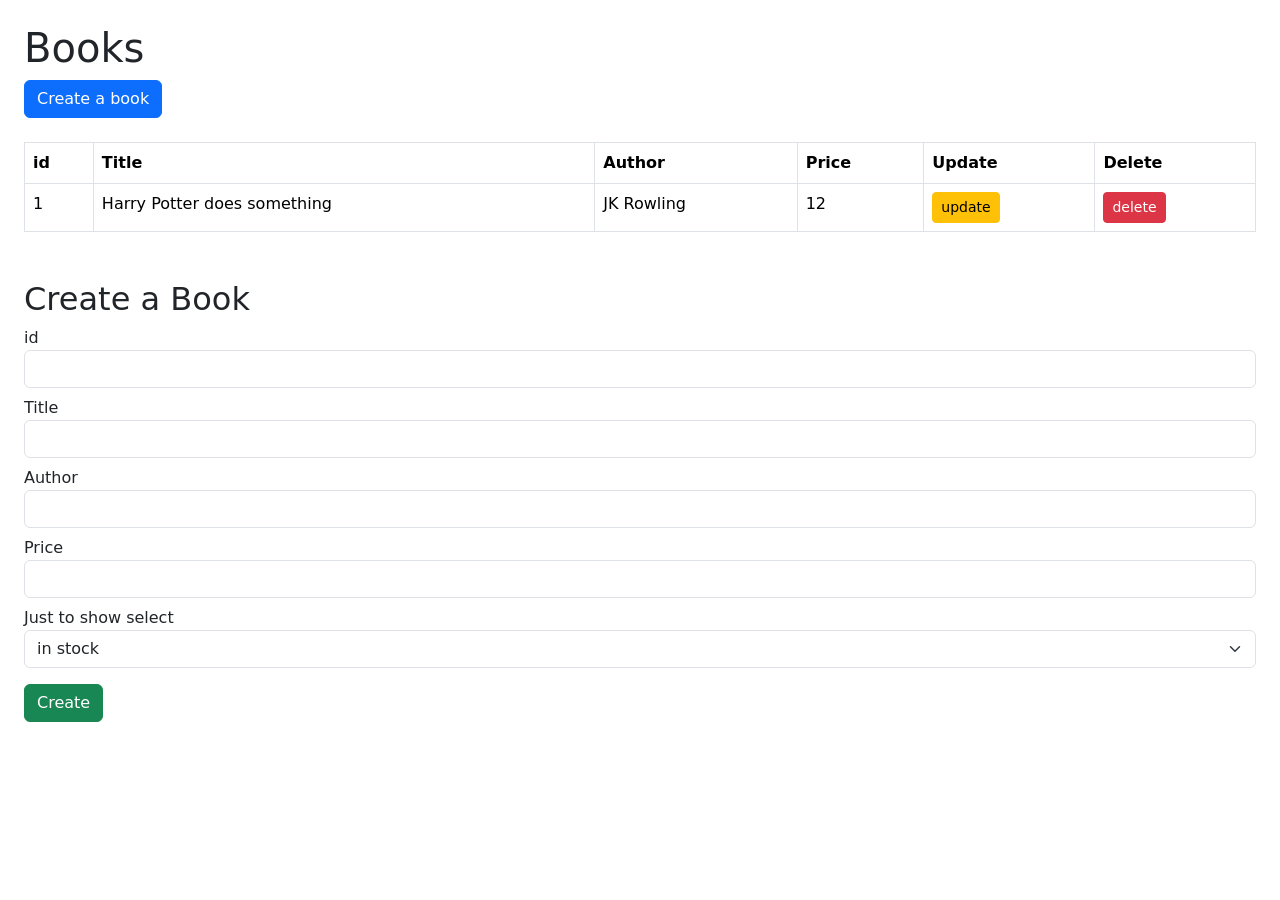
<file: labs/Week 9/carviewer.html>
<!DOCTYPE html>
<html lang="en">
<head>
    <meta charset="UTF-8">
    <meta name="viewport" content="width=device-width, initial-scale=1.0">
    <title>View Books</title>
    <link href="https://cdn.jsdelivr.net/npm/bootstrap@5.2.2/dist/css/bootstrap.min.css" rel="stylesheet"
        integrity="sha384-Zenh87qX5JnK2Jl0vWa8Ck2rdkQ2Bzep5IDxbcnCeuOxjzrPF/et3URy9Bv1WTRi"
        crossorigin="anonymous">
</head>
<body class="p-4">

    <h1>Books</h1>

    <div class="mb-4">
        <button class="btn btn-primary">Create a book</button>
    </div>

    <div class="mb-5">
        <table class="table table-bordered">
            <tr>
                <th>id</th>
                <th>Title</th>
                <th>Author</th>
                <th>Price</th>
                <th>Update</th>
                <th>Delete</th>
            </tr>
            <tr>
                <td>1</td>
                <td>Harry Potter does something</td>
                <td>JK Rowling</td>
                <td>12</td>
                <td><button class="btn btn-warning btn-sm">update</button></td>
                <td><button class="btn btn-danger btn-sm">delete</button></td>
            </tr>
        </table>
    </div>

    <div>
        <h2>
            <span>Create a</span>
            <span style="display:none">Update this</span> Book
        </h2>

        <div class="mb-2">
            <label for="id">id</label>
            <input id="id" type="text" name="id" class="form-control">
        </div>

        <div class="mb-2">
            <label for="title">Title</label>
            <input id="title" type="text" name="title" class="form-control">
        </div>

        <div class="mb-2">
            <label for="author">Author</label>
            <input id="author" type="text" name="author" class="form-control">
        </div>

        <div class="mb-2">
            <label for="price">Price</label>
            <input id="price" type="number" name="price" class="form-control">
        </div>

        <div class="mb-3">
            <label for="status">Just to show select</label>
            <select id="status" name="status" class="form-select">
                <option value="instock">in stock</option>
                <option value="outstock">out of stock</option>
                <option value="other">out of print</option>
            </select>
        </div>

        <span><button class="btn btn-success">Create</button></span>
        <span><button class="btn btn-secondary" style="display:none">Update</button></span>
    </div>

</body>
</html>
</file>
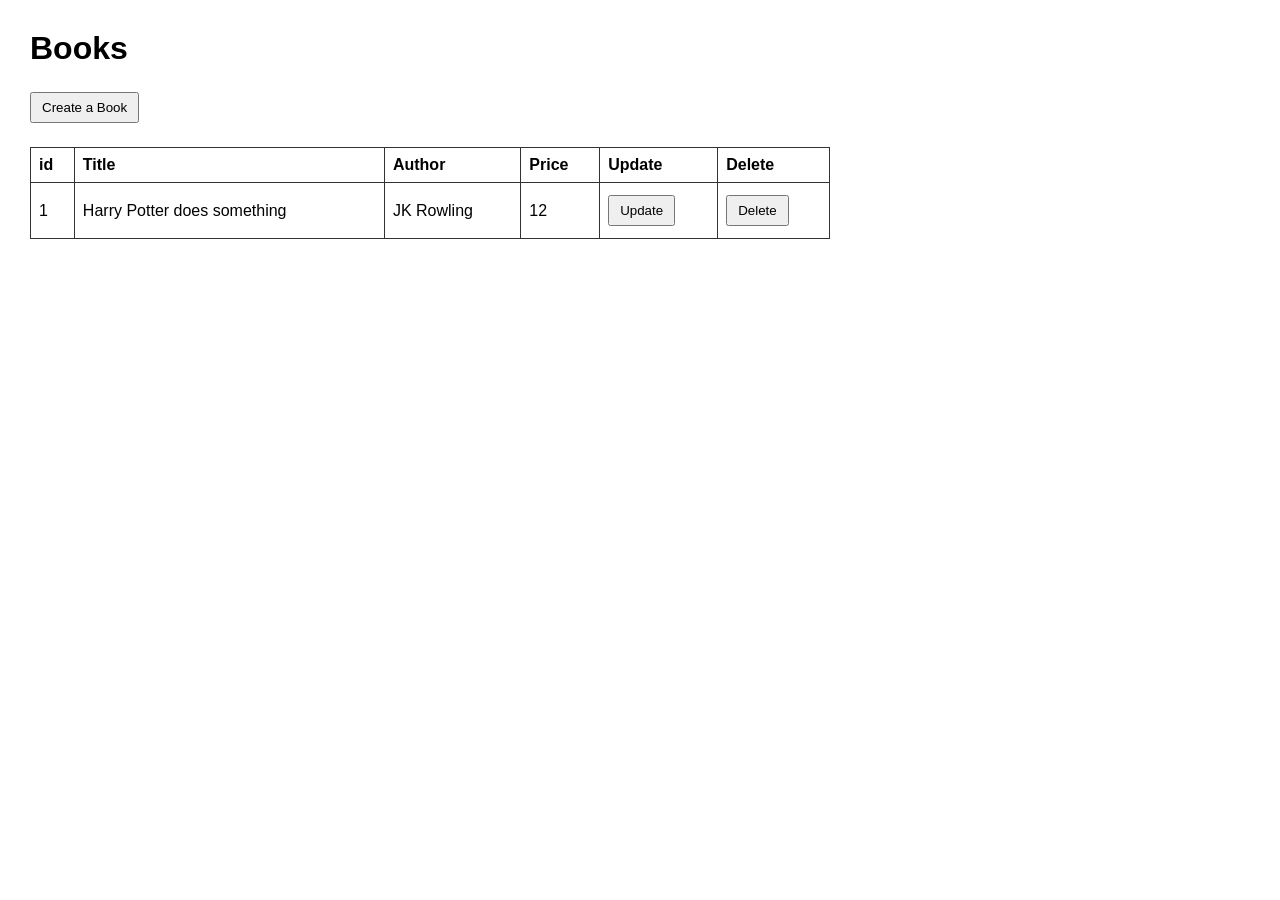
<file: labs/Week 9/carviewer2.html>
<!DOCTYPE html>
<html lang="en">
<head>
    <meta charset="UTF-8">
    <meta name="viewport" content="width=device-width, initial-scale=1.0">
    <title>Book Viewer</title>
    <style>
        body {
            font-family: Arial, sans-serif;
            margin: 30px;
        }
        table {
            border-collapse: collapse;
            width: 100%;
            max-width: 800px;
            margin-top: 20px;
        }
        th, td {
            border: 1px solid #333;
            padding: 8px;
            text-align: left;
        }
        button {
            margin: 4px 0;
            padding: 6px 10px;
            cursor: pointer;
        }
        .form-row {
            margin: 10px 0;
        }
        #createUpdateForm {
            margin-top: 20px;
            padding: 15px;
            border: 1px solid #999;
            max-width: 500px;
            display: none;
        }
        input, select {
            padding: 6px;
            width: 100%;
            max-width: 300px;
        }
    </style>
</head>
<body>

    <h1>Books</h1>

    <button id="button-showCreate" onclick="showCreate()">Create a Book</button>

    <table id="bookTable">
        <tr>
            <th>id</th>
            <th>Title</th>
            <th>Author</th>
            <th>Price</th>
            <th>Update</th>
            <th>Delete</th>
        </tr>
        <tr id="1">
            <td>1</td>
            <td>Harry Potter does something</td>
            <td>JK Rowling</td>
            <td>12</td>
            <td><button onclick="showUpdate(this)">Update</button></td>
            <td><button onclick="doDelete(this)">Delete</button></td>
        </tr>
    </table>

    <div id="createUpdateForm">
        <h2>
            <span id="createLabel">Create a</span>
            <span id="updateLabel" style="display:none">Update this</span>
            Book
        </h2>

        <div class="form-row">
            <label>id</label><br>
            <input type="text" name="id">
        </div>

        <div class="form-row">
            <label>Title</label><br>
            <input type="text" name="title">
        </div>

        <div class="form-row">
            <label>Author</label><br>
            <input type="text" name="author">
        </div>

        <div class="form-row">
            <label>Price</label><br>
            <input type="number" name="price">
        </div>

        <div class="form-row">
            <label>Status</label><br>
            <select name="status">
                <option value="in stock">in stock</option>
                <option value="out of stock">out of stock</option>
                <option value="out of print">out of print</option>
            </select>
        </div>

        <span><button id="button-doCreate" onclick="doCreate()">Create</button></span>
        <span><button id="button-doUpdate" onclick="doUpdate()" style="display:none">Update</button></span>
    </div>

    <script>
        function showCreate() {
            document.getElementById('button-showCreate').style.display = "none";
            document.getElementById('bookTable').style.display = "none";
            document.getElementById('createUpdateForm').style.display = "block";

            document.getElementById('createLabel').style.display = "inline";
            document.getElementById('updateLabel').style.display = "none";
            document.getElementById('button-doCreate').style.display = "inline-block";
            document.getElementById('button-doUpdate').style.display = "none";

            clearForm();
        }

        function showViewAll() {
            document.getElementById('button-showCreate').style.display = "inline-block";
            document.getElementById('bookTable').style.display = "table";
            document.getElementById('createUpdateForm').style.display = "none";
        }

        function showUpdate(buttonElement) {
            document.getElementById('button-showCreate').style.display = "none";
            document.getElementById('bookTable').style.display = "none";
            document.getElementById('createUpdateForm').style.display = "block";

            document.getElementById('createLabel').style.display = "none";
            document.getElementById('updateLabel').style.display = "inline";
            document.getElementById('button-doCreate').style.display = "none";
            document.getElementById('button-doUpdate').style.display = "inline-block";

            var rowElement = buttonElement.parentNode.parentNode;
            var book = getBookFromRow(rowElement);
            populateFormWithBook(book);
        }

        function doCreate() {
            var book = getBookFromForm();
            addBookToTable(book);
            clearForm();
            showViewAll();
        }

        function doUpdate() {
            var book = getBookFromForm();
            var rowElement = document.getElementById(book.id);
            setBookInRow(rowElement, book);
            clearForm();
            showViewAll();
        }

        function doDelete(buttonElement) {
            var tableElement = document.getElementById('bookTable');
            var index = buttonElement.parentNode.parentNode.rowIndex;
            tableElement.deleteRow(index);
        }

        function clearForm() {
            var form = document.getElementById('createUpdateForm');
            form.querySelector('input[name="id"]').disabled = false;
            form.querySelector('input[name="id"]').value = '';
            form.querySelector('input[name="title"]').value = '';
            form.querySelector('input[name="author"]').value = '';
            form.querySelector('input[name="price"]').value = '';
            form.querySelector('select[name="status"]').value = 'in stock';
        }

        function getBookFromForm() {
            var form = document.getElementById('createUpdateForm');
            var book = {};
            book.id = form.querySelector('input[name="id"]').value;
            book.title = form.querySelector('input[name="title"]').value;
            book.author = form.querySelector('input[name="author"]').value;
            book.price = form.querySelector('input[name="price"]').value;
            return book;
        }

        function addBookToTable(book) {
            var tableElement = document.getElementById('bookTable');
            var rowElement = tableElement.insertRow(-1);
            rowElement.setAttribute('id', book.id);

            var cell1 = rowElement.insertCell(0);
            cell1.textContent = book.id;

            var cell2 = rowElement.insertCell(1);
            cell2.textContent = book.title;

            var cell3 = rowElement.insertCell(2);
            cell3.textContent = book.author;

            var cell4 = rowElement.insertCell(3);
            cell4.textContent = book.price;

            var cell5 = rowElement.insertCell(4);
            cell5.innerHTML = '<button onclick="showUpdate(this)">Update</button>';

            var cell6 = rowElement.insertCell(5);
            cell6.innerHTML = '<button onclick="doDelete(this)">Delete</button>';
        }

        function getBookFromRow(rowElement) {
            var book = {};
            book.id = rowElement.cells[0].textContent;
            book.title = rowElement.cells[1].textContent;
            book.author = rowElement.cells[2].textContent;
            book.price = rowElement.cells[3].textContent;
            return book;
        }

        function populateFormWithBook(book) {
            var form = document.getElementById('createUpdateForm');
            form.querySelector('input[name="id"]').disabled = true;
            form.querySelector('input[name="id"]').value = book.id;
            form.querySelector('input[name="title"]').value = book.title;
            form.querySelector('input[name="author"]').value = book.author;
            form.querySelector('input[name="price"]').value = book.price;
        }

        function setBookInRow(rowElement, book) {
            rowElement.cells[0].textContent = book.id;
            rowElement.cells[1].textContent = book.title;
            rowElement.cells[2].textContent = book.author;
            rowElement.cells[3].textContent = book.price;
        }
    </script>

</body>
</html>
</file>
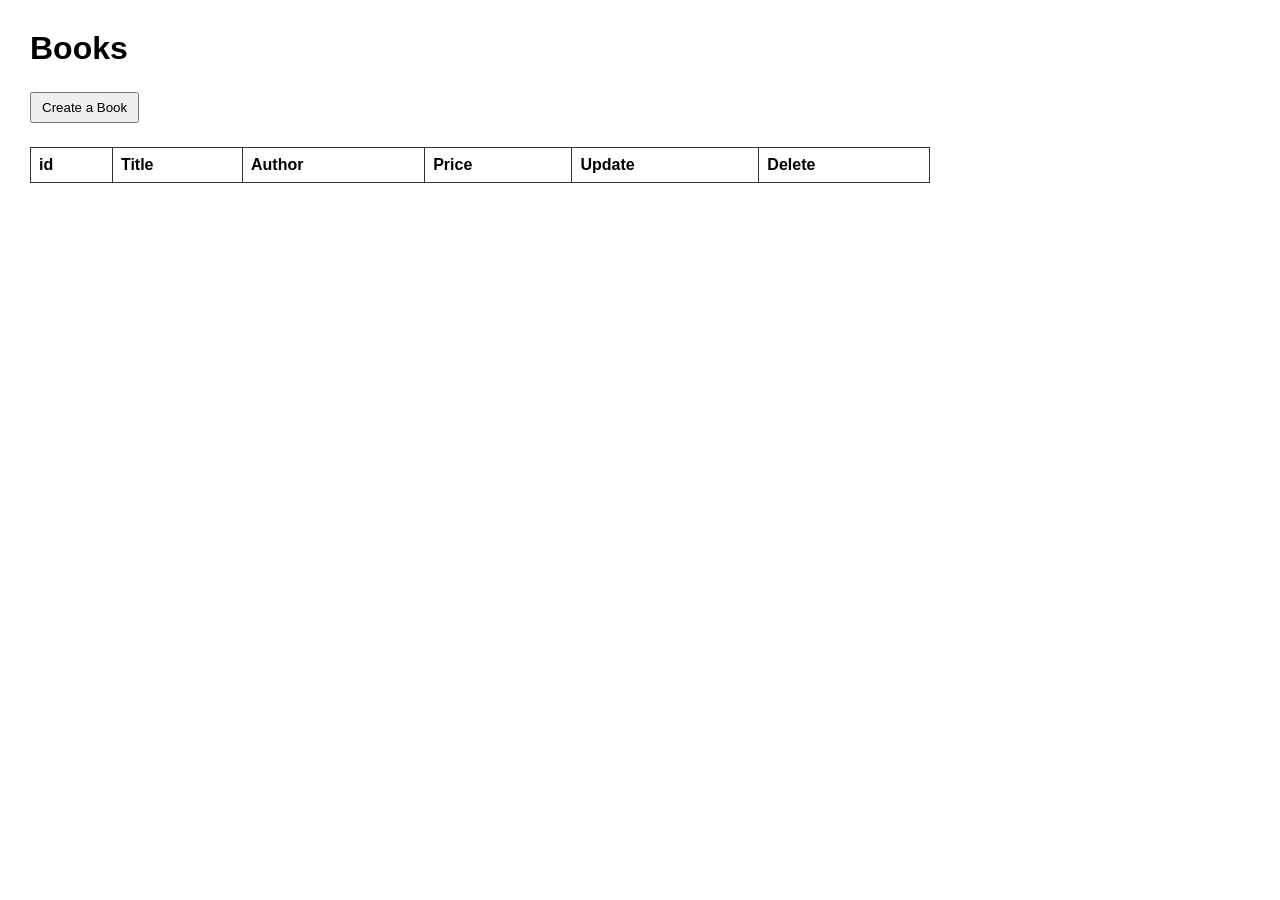
<file: labs/Week 9/carviewer3.html>
<!DOCTYPE html>
<html lang="en">
<head>
    <meta charset="UTF-8">
    <meta name="viewport" content="width=device-width, initial-scale=1.0">
    <title>Book Viewer AJAX</title>
    <script src="https://ajax.googleapis.com/ajax/libs/jquery/3.6.1/jquery.min.js"></script>
    <style>
        body {
            font-family: Arial, sans-serif;
            margin: 30px;
        }
        table {
            border-collapse: collapse;
            width: 100%;
            max-width: 900px;
            margin-top: 20px;
        }
        th, td {
            border: 1px solid #333;
            padding: 8px;
            text-align: left;
        }
        button {
            margin: 4px 0;
            padding: 6px 10px;
            cursor: pointer;
        }
        .form-row {
            margin: 10px 0;
        }
        #createUpdateForm {
            margin-top: 20px;
            padding: 15px;
            border: 1px solid #999;
            max-width: 500px;
            display: none;
        }
        input, select {
            padding: 6px;
            width: 100%;
            max-width: 300px;
        }
    </style>
</head>
<body>

    <h1>Books</h1>

    <button id="button-showCreate" onclick="showCreate()">Create a Book</button>

    <table id="bookTable">
        <tr>
            <th>id</th>
            <th>Title</th>
            <th>Author</th>
            <th>Price</th>
            <th>Update</th>
            <th>Delete</th>
        </tr>
    </table>

    <div id="createUpdateForm">
        <h2>
            <span id="createLabel">Create a</span>
            <span id="updateLabel" style="display:none">Update this</span>
            Book
        </h2>

        <div class="form-row">
            <label>id</label><br>
            <input type="text" name="id" disabled>
        </div>

        <div class="form-row">
            <label>Title</label><br>
            <input type="text" name="title">
        </div>

        <div class="form-row">
            <label>Author</label><br>
            <input type="text" name="author">
        </div>

        <div class="form-row">
            <label>Price</label><br>
            <input type="number" name="price">
        </div>

        <div class="form-row">
            <label>Status</label><br>
            <select name="status">
                <option value="in stock">in stock</option>
                <option value="out of stock">out of stock</option>
                <option value="out of print">out of print</option>
            </select>
        </div>

        <span><button id="button-doCreate" onclick="doCreate()">Create</button></span>
        <span><button id="button-doUpdate" onclick="doUpdate()" style="display:none">Update</button></span>
    </div>

    <script>
        const host = "http://andrewbeatty1.pythonanywhere.com";

        function showCreate() {
            document.getElementById("button-showCreate").style.display = "none";
            document.getElementById("bookTable").style.display = "none";
            document.getElementById("createUpdateForm").style.display = "block";

            document.getElementById("createLabel").style.display = "inline";
            document.getElementById("updateLabel").style.display = "none";
            document.getElementById("button-doCreate").style.display = "inline-block";
            document.getElementById("button-doUpdate").style.display = "none";

            clearForm();
            document.querySelector('input[name="id"]').disabled = true;
        }

        function showViewAll() {
            document.getElementById("button-showCreate").style.display = "inline-block";
            document.getElementById("bookTable").style.display = "table";
            document.getElementById("createUpdateForm").style.display = "none";
        }

        function showUpdate(buttonElement) {
            const rowElement = buttonElement.parentNode.parentNode;
            const book = getBookFromRow(rowElement);

            document.getElementById("button-showCreate").style.display = "none";
            document.getElementById("bookTable").style.display = "none";
            document.getElementById("createUpdateForm").style.display = "block";

            document.getElementById("createLabel").style.display = "none";
            document.getElementById("updateLabel").style.display = "inline";
            document.getElementById("button-doCreate").style.display = "none";
            document.getElementById("button-doUpdate").style.display = "inline-block";

            populateFormWithBook(book);
        }

        function doCreate() {
            const book = getBookFromForm();
            createBook(book, processCreateResponse);
        }

        function doUpdate() {
            const book = getBookFromForm();
            updateBook(book, processUpdateResponse);
        }

        function doDelete(buttonElement) {
            const rowElement = buttonElement.parentNode.parentNode;
            const id = rowElement.getAttribute("id");
            deleteBook(id, processDeleteResponse);
        }

        function clearForm() {
            const form = document.getElementById("createUpdateForm");
            form.querySelector('input[name="id"]').value = "";
            form.querySelector('input[name="title"]').value = "";
            form.querySelector('input[name="author"]').value = "";
            form.querySelector('input[name="price"]').value = "";
            form.querySelector('select[name="status"]').value = "in stock";
        }

        function getBookFromForm() {
            const form = document.getElementById("createUpdateForm");
            const book = {};
            book.id = form.querySelector('input[name="id"]').value;
            book.title = form.querySelector('input[name="title"]').value;
            book.author = form.querySelector('input[name="author"]').value;
            book.price = form.querySelector('input[name="price"]').value;
            return book;
        }

        function populateFormWithBook(book) {
            const form = document.getElementById("createUpdateForm");
            form.querySelector('input[name="id"]').disabled = true;
            form.querySelector('input[name="id"]').value = book.id;
            form.querySelector('input[name="title"]').value = book.title;
            form.querySelector('input[name="author"]').value = book.author;
            form.querySelector('input[name="price"]').value = book.price;
        }

        function addBookToTable(book) {
            const tableElement = document.getElementById("bookTable");
            const rowElement = tableElement.insertRow(-1);
            rowElement.setAttribute("id", book.id);

            let cell1 = rowElement.insertCell(0);
            cell1.textContent = book.id;

            let cell2 = rowElement.insertCell(1);
            cell2.textContent = book.title;

            let cell3 = rowElement.insertCell(2);
            cell3.textContent = book.author;

            let cell4 = rowElement.insertCell(3);
            cell4.textContent = book.price;

            let cell5 = rowElement.insertCell(4);
            cell5.innerHTML = '<button onclick="showUpdate(this)">Update</button>';

            let cell6 = rowElement.insertCell(5);
            cell6.innerHTML = '<button onclick="doDelete(this)">Delete</button>';
        }

        function setBookInRow(rowElement, book) {
            rowElement.cells[0].textContent = book.id;
            rowElement.cells[1].textContent = book.title;
            rowElement.cells[2].textContent = book.author;
            rowElement.cells[3].textContent = book.price;
        }

        function getBookFromRow(rowElement) {
            const book = {};
            book.id = rowElement.getAttribute("id");
            book.title = rowElement.cells[1].textContent;
            book.author = rowElement.cells[2].textContent;
            book.price = rowElement.cells[3].textContent;
            return book;
        }

        function clearTable() {
            const table = document.getElementById("bookTable");
            while (table.rows.length > 1) {
                table.deleteRow(1);
            }
        }

        function getAll(callback) {
            $.ajax({
                url: host + "/books",
                method: "GET",
                data: "",
                dataType: "JSON",
                success: function(result) {
                    callback(result);
                },
                error: function(xhr, status, error) {
                    console.log("error: " + status + " msg: " + error);
                }
            });
        }

        function createBook(book, callback) {
            $.ajax({
                url: host + "/books",
                method: "POST",
                data: JSON.stringify(book),
                dataType: "JSON",
                contentType: "application/json; charset=utf-8",
                success: function(result) {
                    callback(result);
                },
                error: function(xhr, status, error) {
                    console.log("error: " + status + " msg: " + error);
                }
            });
        }

        function updateBook(book, callback) {
            $.ajax({
                url: host + "/books/" + encodeURI(book.id),
                method: "PUT",
                data: JSON.stringify(book),
                dataType: "JSON",
                contentType: "application/json; charset=utf-8",
                success: function(result) {
                    callback(result);
                },
                error: function(xhr, status, error) {
                    console.log("error: " + status + " msg: " + error);
                }
            });
        }

        function deleteBook(id, callback) {
            $.ajax({
                url: host + "/books/" + encodeURI(id),
                method: "DELETE",
                data: "",
                dataType: "JSON",
                contentType: "application/json; charset=utf-8",
                success: function(result) {
                    callback(result, id);
                },
                error: function(xhr, status, error) {
                    console.log("error: " + status + " msg: " + error);
                }
            });
        }

        function processGetAllResponse(result) {
            clearTable();
            for (book of result) {
                const displayBook = {};
                displayBook.id = book.id;
                displayBook.title = book.title;
                displayBook.author = book.author;
                displayBook.price = book.price;
                addBookToTable(displayBook);
            }
        }

        function processCreateResponse(result) {
            const displayBook = {};
            displayBook.id = result.id;
            displayBook.title = result.title;
            displayBook.author = result.author;
            displayBook.price = result.price;

            addBookToTable(displayBook);
            clearForm();
            showViewAll();
        }

        function processUpdateResponse(result) {
            const displayBook = {};
            displayBook.id = result.id;
            displayBook.title = result.title;
            displayBook.author = result.author;
            displayBook.price = result.price;

            const rowElement = document.getElementById(displayBook.id);
            setBookInRow(rowElement, displayBook);

            clearForm();
            showViewAll();
        }

        function processDeleteResponse(result, id) {
            const rowElement = document.getElementById(id);
            if (rowElement) {
                rowElement.remove();
            }
            showViewAll();
        }

        getAll(processGetAllResponse);
    </script>

</body>
</html>
</file>
